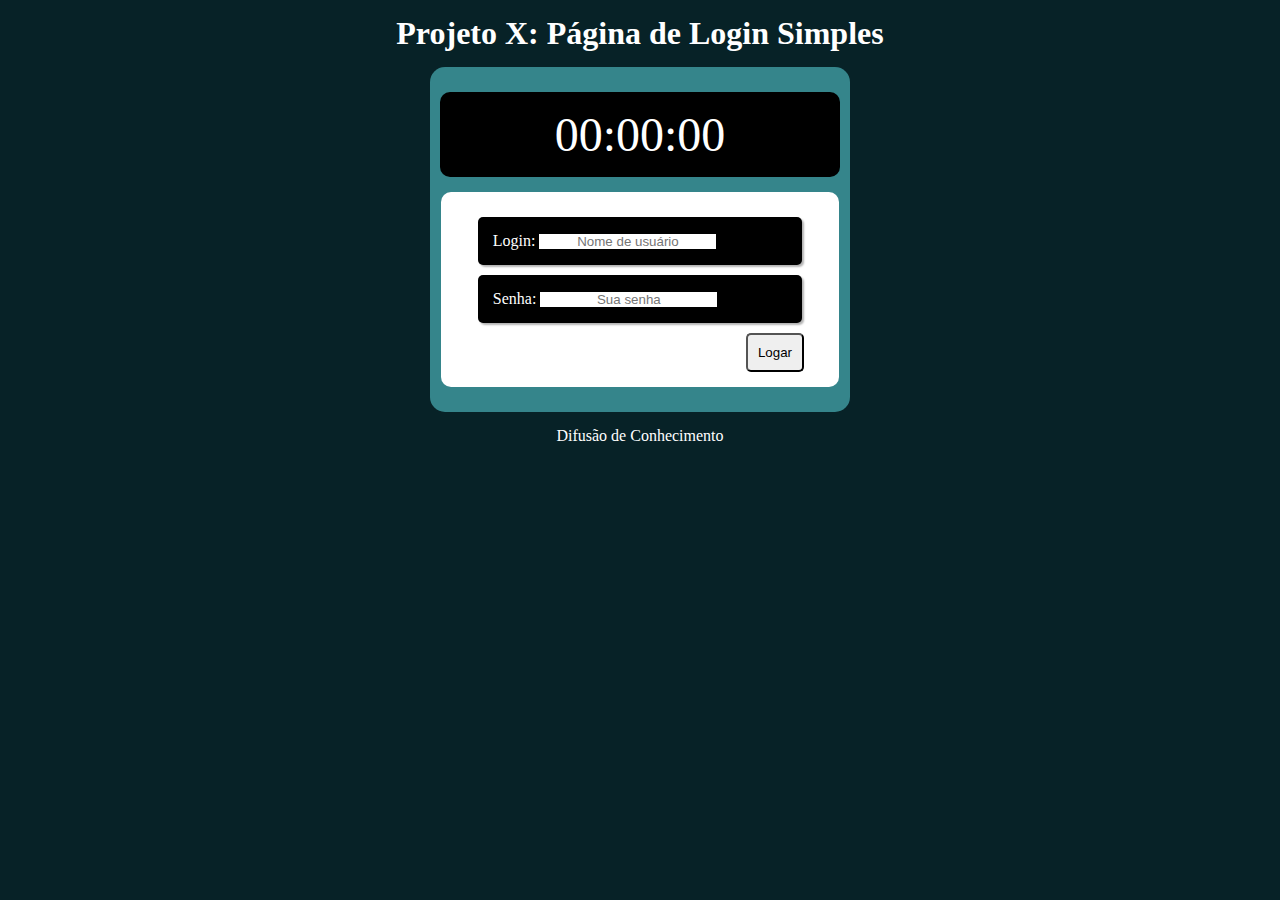
<file: sistema_login_simples/index.html>
<!DOCTYPE html>
<html lang="pt-BR">
<head>
    <meta charset="UTF-8">
    <meta http-equiv="X-UA-Compatible" content="IE=edge">
    <meta name="viewport" content="width=device-width, initial-scale=1.0">
    <title>Página de Login Simples</title>
    <link href="assets/css/estilo-sistemaLogin.css" type="text/css" rel="stylesheet"/>
</head>
<body>
    <header>
        <h1>Projeto X: Página de Login Simples</h1>
    </header>
    <section>
        <div>
            <p id="relogio">00:00:00</p>
        </div>

        <div id="login">

            <div class="campo-dado">
                <label for="username">Login:</label>
                <input type="text" name="username" id="username" maxlength="20" placeholder="Nome de usuário" required>
            </div>
            <div class="campo-dado">
                <label for="senha">Senha:</label>
                <input type="password" name="senha" id="senha" maxlength="30" placeholder="Sua senha" required/>
            </div>
            
            <button id="logar" name="logar">Logar</button>
            <div style="clear:both"></div>

        </div>

        <div id="sistema">

        </div>
    </section>

    <footer>
        <p>Difusão de Conhecimento</p>
    </footer>
    <script src="assets/js/script-sistemaLogin.js" type='text/javascript'></script>
</body>
</html>
</file>
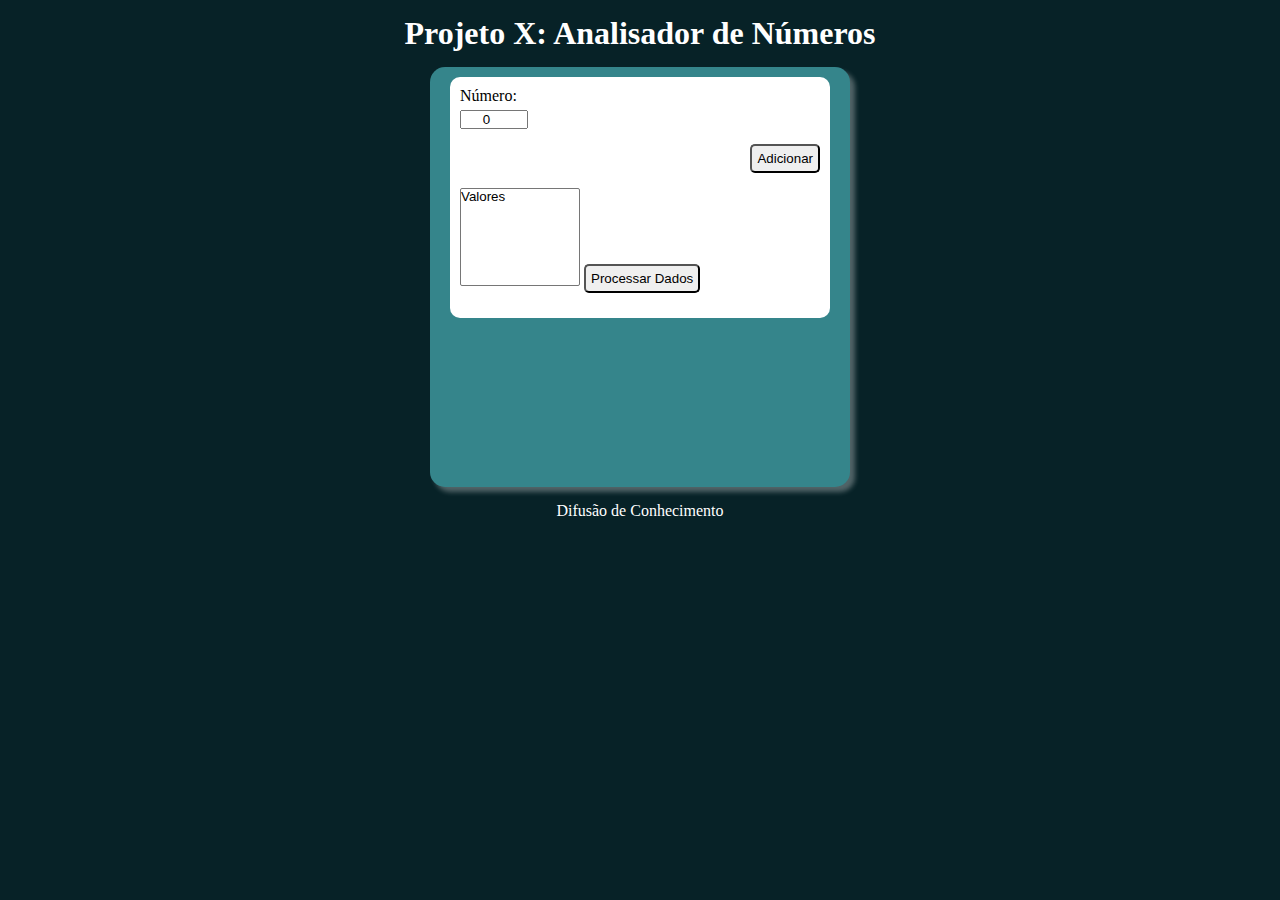
<file: analisador_numeros_simples/analisadorNumeros.html>
<!DOCTYPE html>
<html lang="pt-BR">
<head>
    <meta charset="UTF-8">
    <meta http-equiv="X-UA-Compatible" content="IE=edge">
    <meta name="viewport" content="width=device-width, initial-scale=1.0">
    <title>Analisador de Números</title>
    <link href="assets/css/estilo-analisadorNumeros.css" type="text/css" rel="stylesheet"/>
</head>
<body>
    <header>
        <h1>Projeto X: Analisador de Números</h1>
    </header>
    <section>
        <div id="dados">
            <label for="numero">Número: </label>
            <input type="number" id="numero" name="numero" value="0" min="-100" max="100" step="1"/>
            <button id="btn-adicionar">Adicionar</button>
            <div style="clear:both"></div>

            <select id="lista-numeros" size="6">
                <option value="values">Valores</option>
            </select>
            <button id="btn-processar">Processar Dados</button>
        </div>
        <div id="dadosProcessados">
            
        </div>
    </section>

    <footer>
        <p>Difusão de Conhecimento</p>
    </footer>
    <script src="assets/js/script-analisadorNumeros.js" type='text/javascript'></script>
</body>
</html>
</file>
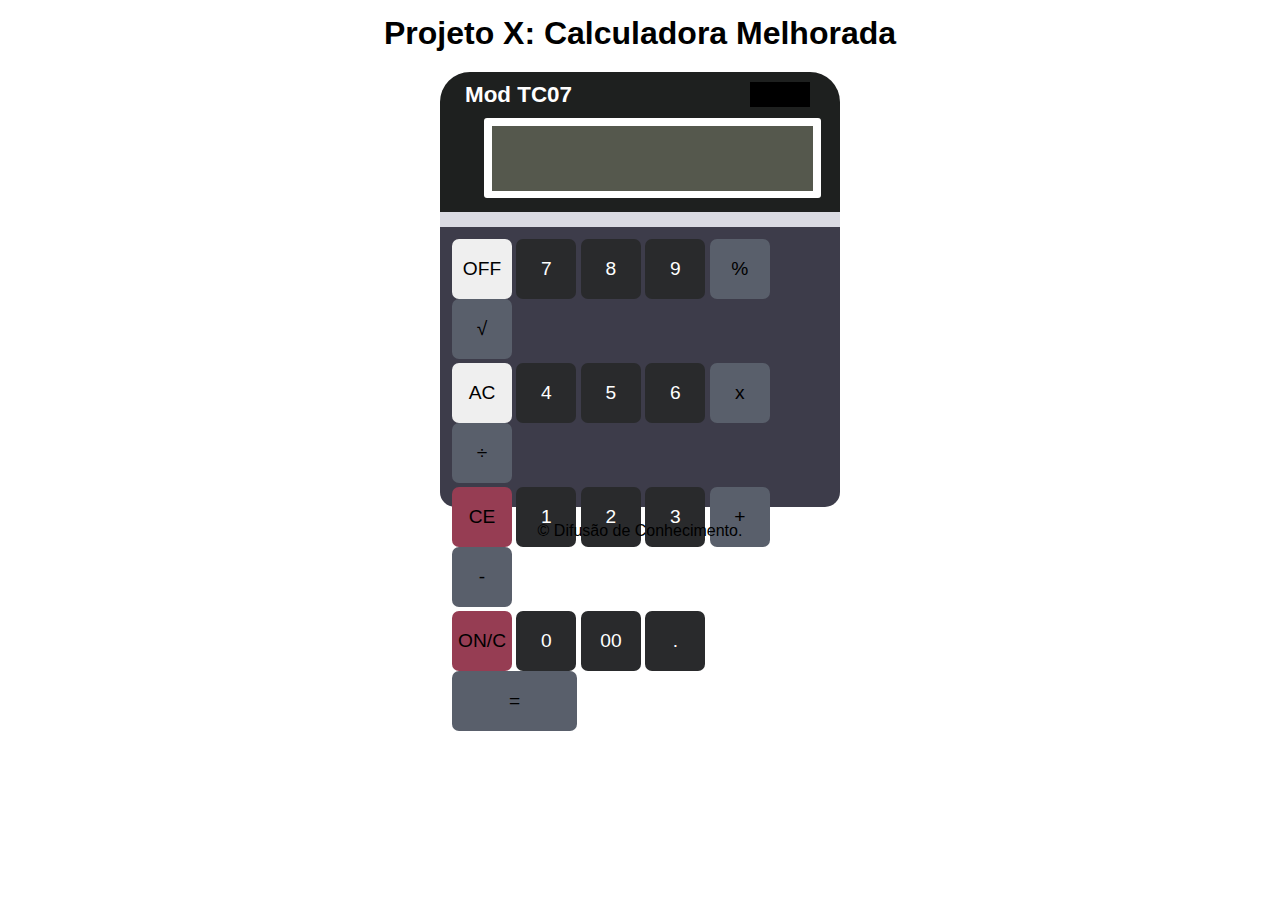
<file: calculadora_modificada_TC07/calculadora.html>
<!DOCTYPE html>
<html lang="pt-BR">
<head>
    <meta charset="UTF-8">
    <meta http-equiv="X-UA-Compatible" content="IE=edge">
    <meta name="viewport" content="width=device-width, initial-scale=1.0">
    <title>Calculadora Simples</title>
    <link href="assets/css/style.css" rel="stylesheet" type="text/css">
</head>
<body>
    <div id="titulo">
        <h1>Projeto X: Calculadora Melhorada</h1>
    </div>
    <div id="container">
        <header>
            <div id="relogio">
                <h1>Mod TC07</h1>
                <input id="rel" class="screen" type="text" maxlength="8" disabled value="">
            </div>
            <div id="display-calc">
                    <input id="display" class="screen" type="text" maxlength="12" disabled>
            </div>
        </header>
        <div id="sep"></div>
        <main>
            <div class="line-btns">
                <button id="power-off" value="off">OFF</button>
                <button id="7" class="num">7</button>
                <button id="8" class="num">8</button>
                <button id="9" class="num">9</button>
                <button id="percent" onclick="calcularPorcentagem()" class="opr">%</button>
                <button id="sqrt" onclick="calcularRaiz()" class="opr">√</button>
            </div>

            <div class="line-btns">
                <button id="btn-ac">AC</button>
                <button id="4" class="num">4</button>
                <button id="5" class="num">5</button>
                <button id="6" class="num">6</button>
                <button id="mult" onclick="operacao('*')" value="*" class="opr">x</button>
                <button id="divd" onclick="operacao('/')" value="/"class="opr">÷</button>
            </div>

            <div class="line-btns">
                <button id="btn-ce">CE</button>
                <button id="1" class="num">1</button>
                <button id="2" class="num">2</button>
                <button id="3" class="num">3</button>
                <button id="plus" onclick="operacao('+')" class="opr">+</button>
                <button id="minus" onclick="operacao('-')" class="opr">-</button>
            </div>

            <div class="line-btns">
                <button id="btn-on-c" value="on">ON/C</button>
                <button id="0" class="num">0</button>
                <button id="zeros" class="num">00</button>
                <button id="dot" class="num">.</button>
                <button id="equal" onclick="resultadoOperacoes()" class="opr">=</button>
            </div>

        </main>
    </div>
    <footer>
        <p>&copy; Difusão de Conhecimento.</p>
    </footer>
    <video src="assets/audio/somClick.mp4" id="som-click" style="display: none;"></video>
    <script src="assets/js/scripts.js" type="text/javascript"></script>
</body>
</html>
</file>
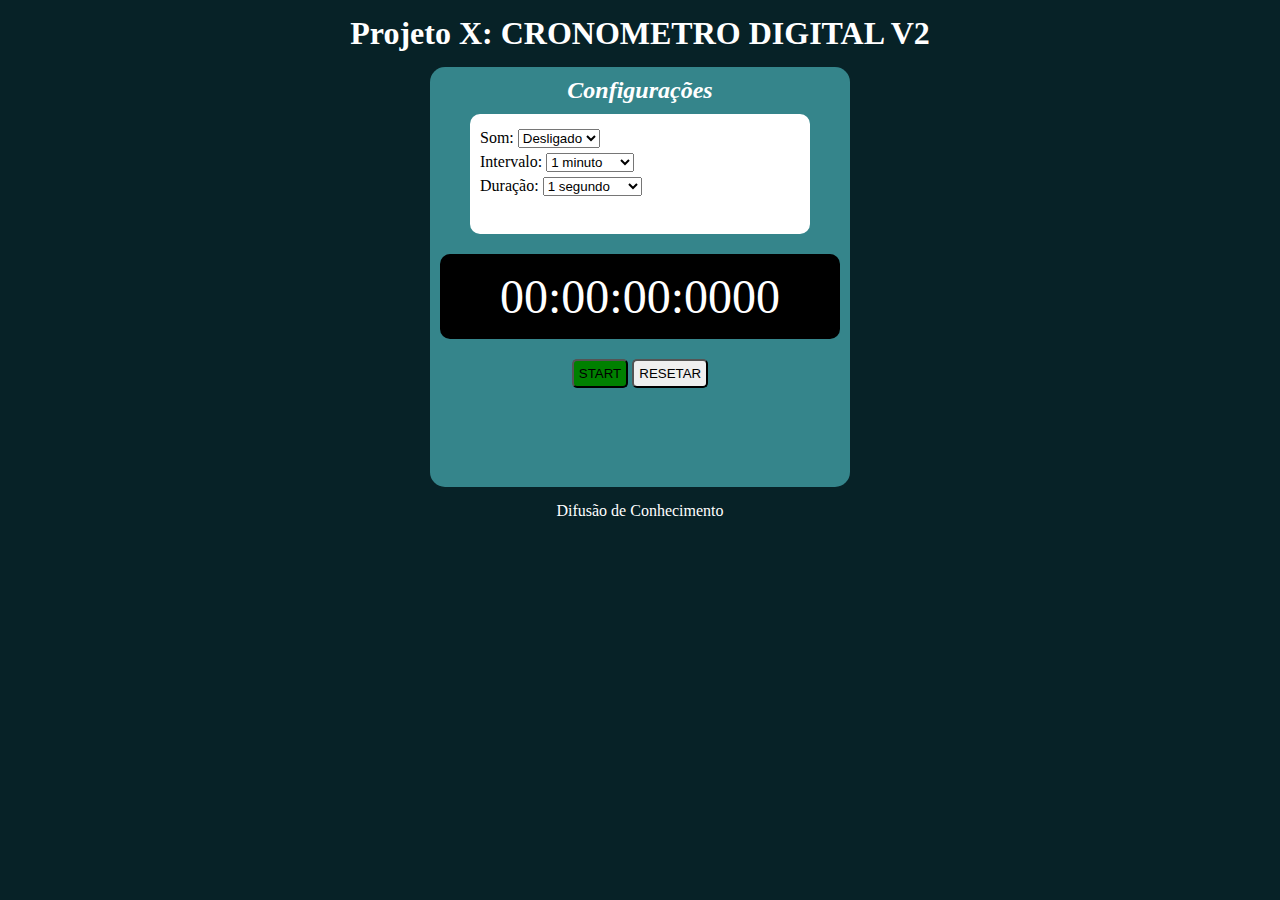
<file: cronometro_digital_melhorado/cronometroDigital-V2.html>
<!DOCTYPE html>
<html lang="pt_BR">
<head>
    <meta charset="UTF-8">
    <meta http-equiv="X-UA-Compatible" content="IE=edge">
    <meta name="viewport" content="width=device-width, initial-scale=1.0">
    <title>Cronometro digital v2</title>
    <link href="assets/css/estilo-cronometroDigital.css" type="text/css" rel="stylesheet"/>
</head>
<body>
    <header>
        <h1>Projeto X: CRONOMETRO DIGITAL V2</h1>
    </header>
    <section>
        <div>
            <audio id="som-aviso" src="assets/audio/doorBell.mp3"></audio>
            <h3>Configurações</h3>
            <div id="configuracoes-alarme">
                <div class="config">
                    <label for="status-som">Som:</label>
                    <select id="status-som" name="status-som">
                        <option value="off" selected>Desligado</option>
                        <option value="on">Ligado</option>
                    </select>
                </div>
                    
                <div class="config">
                    <label for="intervalo-som">Intervalo:</label>
                    <select id="intervalo-som" name="intervalo-som">
                        <option value="1" selected>1 minuto</option>
                    </select>
                </div>

                <div class="config">
                    <label for="duracao-som">Duração:</label>
                    <select id="duracao-som" name="duracao-som">
                        <option value="1" selected>1 segundo</option>
                    </select>
                </div>


            </div><!--END configuracoes-alarme-->

            <p id="cronometro">00:00:00:0000</p>
            <button id="btn-controle">START</button>
            <button id="btn-resetar">RESETAR</button>
        </div>
    </section>

    <footer>
        <p>Difusão de Conhecimento</p>
    </footer>
    <script src="assets/js/script-cronometroDigital.js" type='text/javascript'></script>
</body>
</html>
</file>
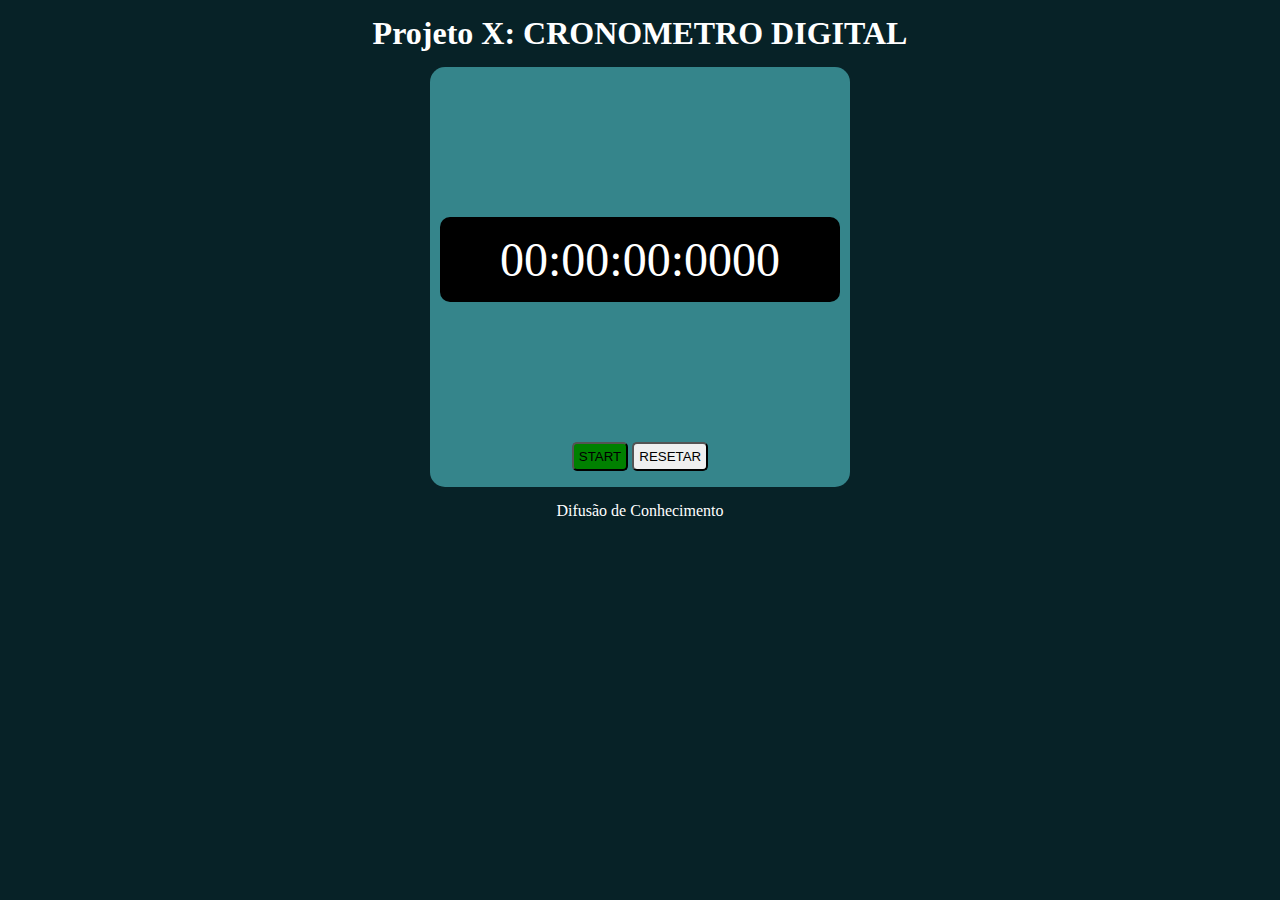
<file: cronometro_simples/cronometroDigital.html>
<!DOCTYPE html>
<html lang="pt_BR">
<head>
    <meta charset="UTF-8">
    <meta http-equiv="X-UA-Compatible" content="IE=edge">
    <meta name="viewport" content="width=device-width, initial-scale=1.0">
    <title>Cronometro digital</title>
    <link href="assets/css/estilo-cronometroDigital.css" type="text/css" rel="stylesheet"/>
</head>
<body>
    <header>
        <h1>Projeto X: CRONOMETRO DIGITAL</h1>
    </header>
    <section>
        <div>
            <audio id="som-aviso" src="assets/src/audio/doorBell.mp3"></audio>
            <p id="cronometro">00:00:00:0000</p>
            <button id="btn-controle">START</button>
            <button id="btn-resetar">RESETAR</button>
        </div>
    </section>

    <footer>
        <p>Difusão de Conhecimento</p>
    </footer>
    <script src="assets/js/script-cronometroDigital.js" type='text/javascript'></script>
</body>
</html>
</file>
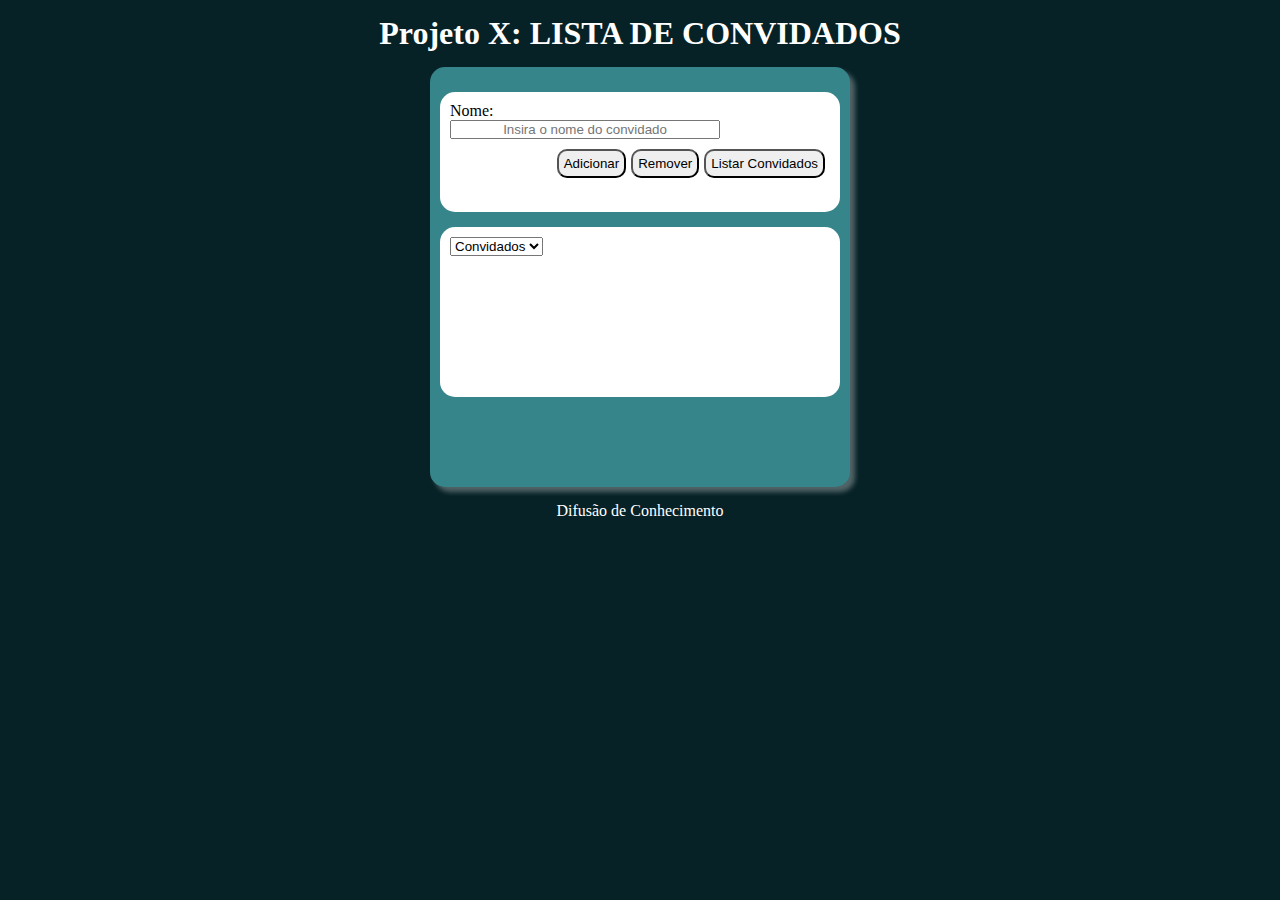
<file: lista_convidados/listaConvidados.html>
<!DOCTYPE html>
<html lang="en">
<head>
    <meta charset="UTF-8">
    <meta http-equiv="X-UA-Compatible" content="IE=edge">
    <meta name="viewport" content="width=device-width, initial-scale=1.0">
    <title>Lista de Convidados</title>
    <link href="assets/css/estilo-listaConvidados.css" type="text/css" rel="stylesheet"/>
</head>
<body>
    <header>
        <h1>Projeto X: LISTA DE CONVIDADOS</h1>
    </header>
    <section>
        <div id="dados">
            <label for="nome-convidado">Nome:</label>
            <input type="text" name="nome-convidado" id="nome-convidado" placeholder="Insira o nome do convidado"/>
            <button onclick="listarConvidados()">Listar Convidados</button>
            <button onclick="remover()">Remover</button>
            <button onclick="adicionar()">Adicionar</button>
            
            
        </div>
        <div id="divConvidados">

        </div>
    </section>

    <footer>
        <p>Difusão de Conhecimento</p>
    </footer>
    <script src="assets/js/script-listaConvidados.js" type='text/javascript'></script>
</body>
</html>
</file>
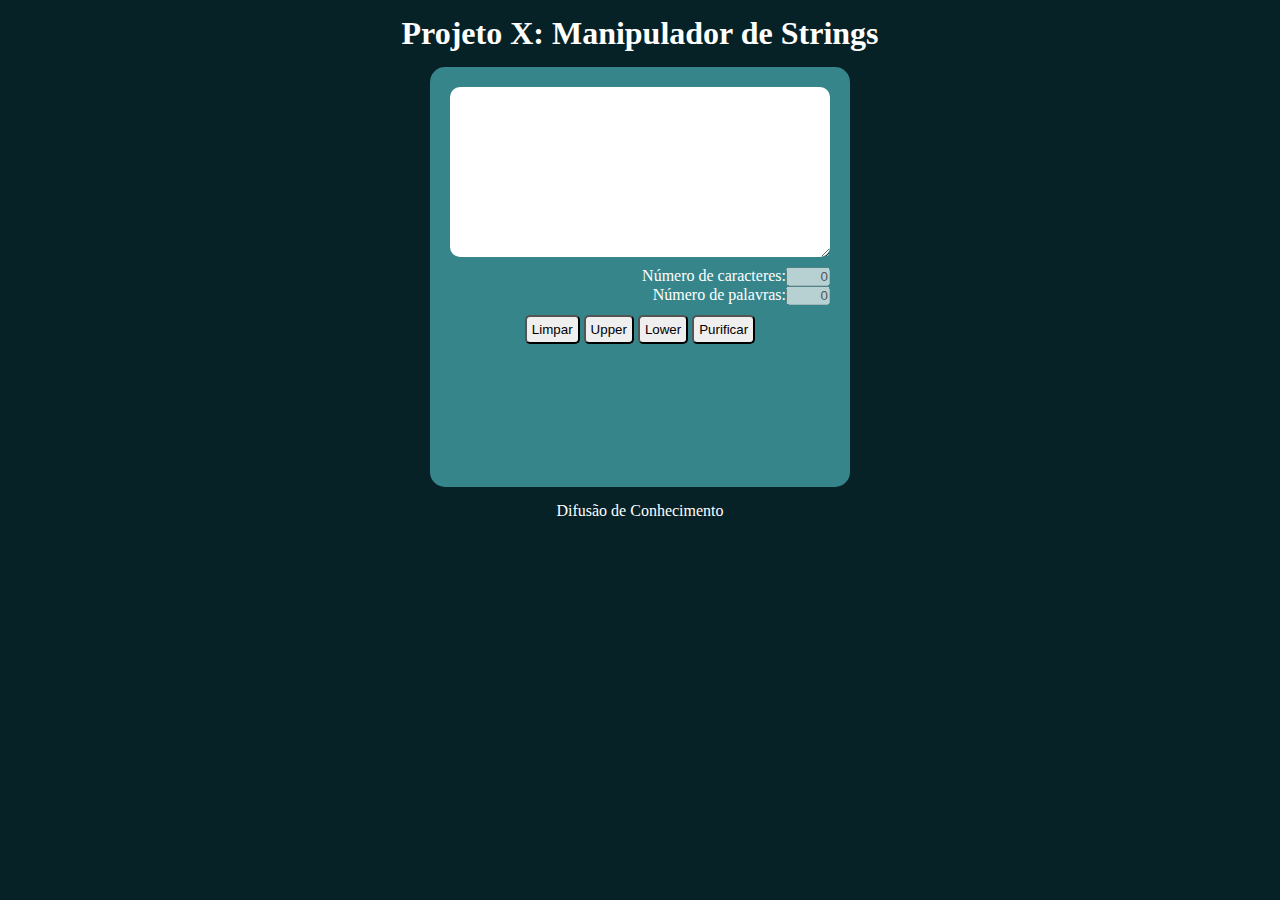
<file: manipulador_analisador_textos/manipuladorAnalisadorTextos.html>
<!DOCTYPE html>
<html lang="pt-BR">
<head>
    <meta charset="UTF-8">
    <meta http-equiv="X-UA-Compatible" content="IE=edge">
    <meta name="viewport" content="width=device-width, initial-scale=1.0">
    <title>Manipulador de Strings</title>
    <link href="assets/css/estilo-contadorPalavras.css" type="text/css" rel="stylesheet"/>
</head>
<body>
    <header>
        <h1>Projeto X: Manipulador de Strings</h1>
    </header>
    <section>
        <main>
            <textarea id="texto" name="texto"></textarea>

            <label for="counter-chars">Número de caracteres:
                <input type="text" value="0" id="counter-chars" disabled>
            </label>
            <div style="clear: both;"></div>

            <label for="counter-words">Número de palavras:
                <input type="text" value="0" id="counter-words" disabled>
            </label>
            <div style="clear: both;"></div>

            <button id="btn-clear-field">Limpar</button>
            <button id="btn-to-upper">Upper</button>
            <button id="btn-to-lower">Lower</button>
            <button id="btn-purify">Purificar</button>
            
            
        </main>
    </section>

    <footer>
        <p>Difusão de Conhecimento</p>
    </footer>
    <script src="assets/js/script-contadorPalavras.js" type='text/javascript'></script>
</body>
</html>
</file>
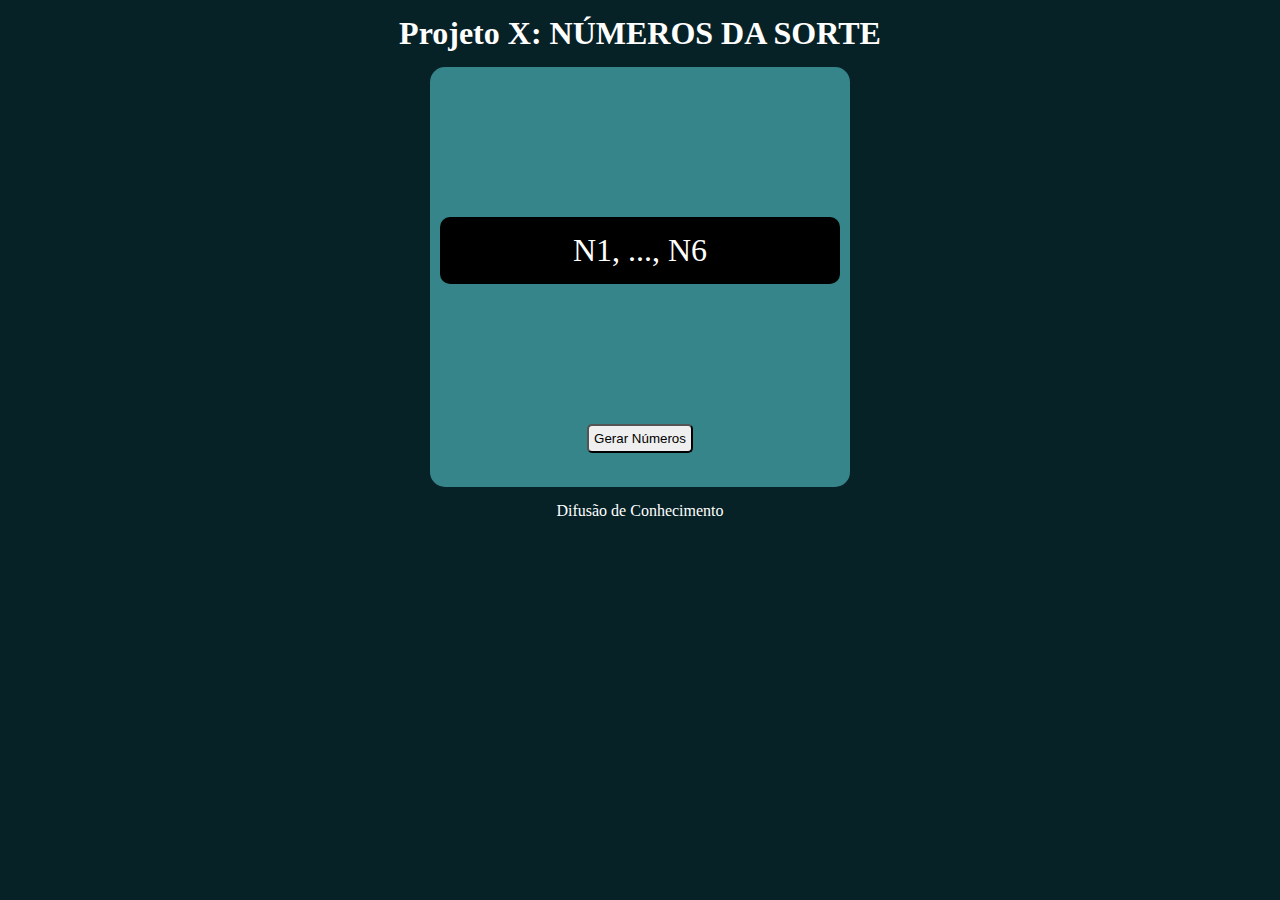
<file: numeros_sorte/numerosSorte.html>
<!DOCTYPE html>
<html lang="pt-BR">
<head>
    <meta charset="UTF-8">
    <meta http-equiv="X-UA-Compatible" content="IE=edge">
    <meta name="viewport" content="width=device-width, initial-scale=1.0">
    <title>Número da Sorte</title>
    <link href="assets/css/estilo-numerosSorte.css" type="text/css" rel="stylesheet"/>
</head>
<body>
    <header>
        <h1>Projeto X: NÚMEROS DA SORTE</h1>
    </header>
    <section>
        <div>
            <p id="numeros">N1, ..., N6</p>
            <button onclick="gerarNumerosSorte()">Gerar Números</button>
        </div>
    </section>

    <footer>
        <p>Difusão de Conhecimento</p>
    </footer>
    <script src="assets/js/script-numerosSorte.js" type='text/javascript'></script>
</body>
</html>
</file>
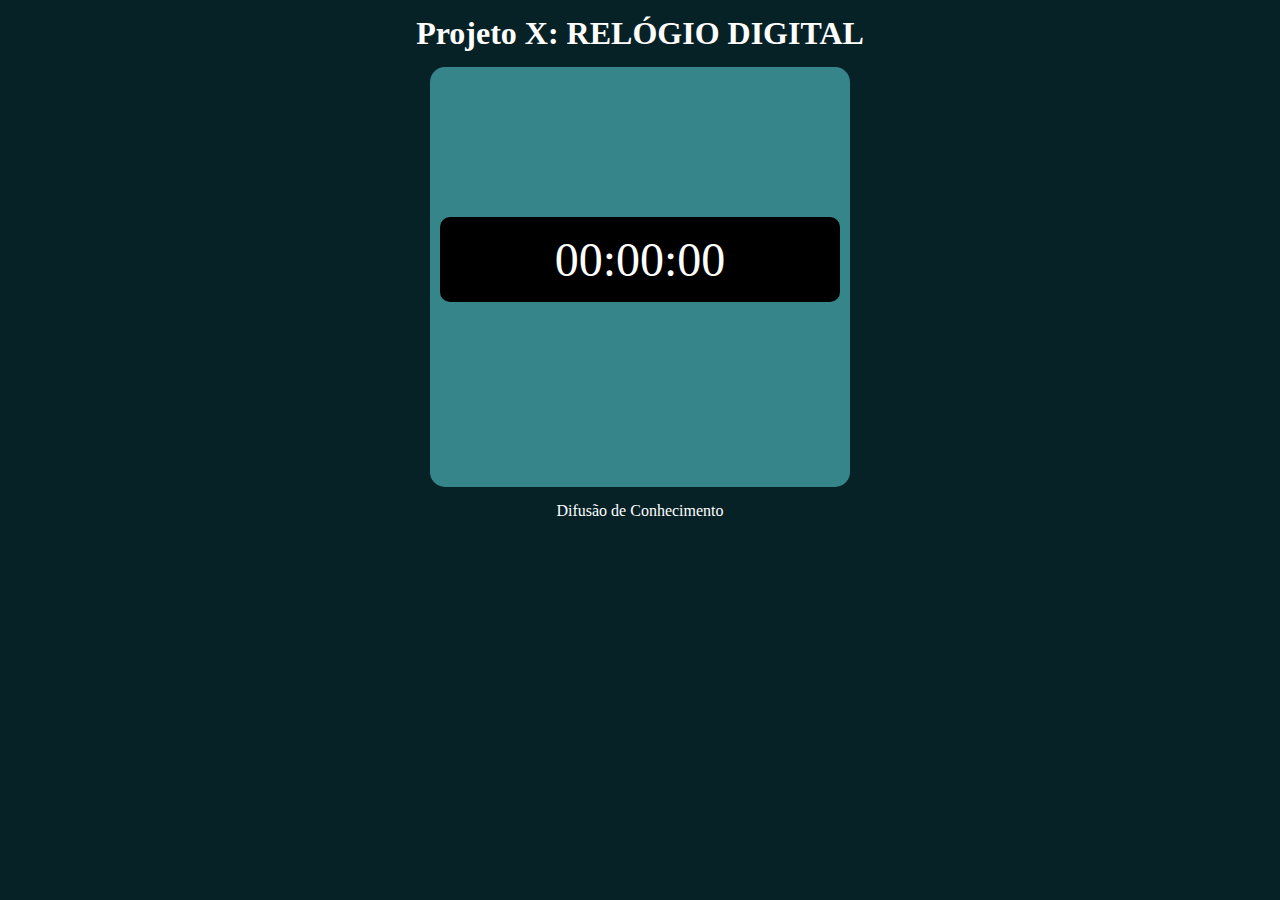
<file: relogio_digital/relogioDigital.html>
<!DOCTYPE html>
<html lang="en">
<head>
    <meta charset="UTF-8">
    <meta http-equiv="X-UA-Compatible" content="IE=edge">
    <meta name="viewport" content="width=device-width, initial-scale=1.0">
    <title>Relogio digital</title>
    <link href="assets/css/estilo-relogio.css" type="text/css" rel="stylesheet"/>
</head>
<body>
    <header>
        <h1>Projeto X: RELÓGIO DIGITAL</h1>
    </header>
    <section>
        <div>
            <p id="relogio">00:00:00</p>
        </div>
    </section>

    <footer>
        <p>Difusão de Conhecimento</p>
    </footer>
    <script src="assets/js/script-relogio.js" type='text/javascript'></script>
</body>
</html>
</file>
<file: sistema_login_simples/assets/css/estilo-sistemaLogin.css>
*{
    margin: 0;
    padding: 0;
}

body{
    background-color: #072227;
    color: white;
}

header, footer{
    text-align: center;
    margin: 15px auto;
}

section{
    width: 400px;
    /*height: 400px;*/
    background-color: #35858B;
    border-radius: 15px;
    padding: 10px;
    margin: 0 auto;
    text-align: center;
}

div p, #login, #sistema{
    padding: 15px;
    margin: 15px auto;
    background-color: black;
    border-radius: 10px;
    font-size: 300%;

}

.campo-dado{
    width: 80%;
    padding: 15px;
    background-color: black;
    margin: 10px auto;
    color: white;
    border-radius: 5px;
    box-shadow: 2px 2px 2px rgba(0,0,0,0.3);
}

#login, #sistema{
    font-size: 1em;
    background-color: white;
    color: black;
    width: 92%;
    /*height: 150px;*/
    text-align: left;
}

#sistema{
    display: none;
}

input{
    text-align: center;
    border: 0;
}

button{
    padding: 10px;
    float: right;
    border-radius: 5px;
    margin-right: 20px;
}

button:hover{
    background-color: #072227;
    color: white;
}

h3{
    text-align: center;
    font-size: 1.2em;
    margin-bottom: 10px;
}

li{
    margin-left: 30px;
}
</file>
<file: analisador_numeros_simples/assets/css/estilo-analisadorNumeros.css>
*{
    margin: 0;
    padding: 0;
}

body{
    background-color: #072227;
    color: white;
}

header, footer{
    text-align: center;
    margin: 15px auto;
}

section{
    width: 400px;
    height: 400px;
    background-color: #35858B;
    border-radius: 15px;
    padding: 10px;
    margin: 0 auto;
    text-align: center;
    box-shadow: 5px 5px 5px rgba(255,255,255, 0.3);
}

div#dados, div#dadosProcessados{
    text-align:left;
    width: 90%;
    margin: 0 auto;
    padding: 10px;
    background-color:white;
    border-radius: 10px;
    color: black;
}

input{
    display: block;
    margin-top: 5px;
    text-align: center;
}

button#btn-adicionar{
    float: right;
    margin-top: 15px;
}

button{
    margin-bottom: 15px;
    padding: 5px;
    border-radius: 5px;
}

button:hover{
    background-color: #072227;
    color: white;
}

select{
    width: 120px;
    size: 6;
}

div#dadosProcessados{
    margin-top: 15px;
    height: 120px;
}

h3{
    text-align: center;
    font-style: italic;
}

ul{
    list-style-type: none;
}
</file>
<file: calculadora_modificada_TC07/assets/css/style.css>
*{
    margin:0;
    padding: 0;
    box-sizing: border-box;
}

body{
    background-color: white;
    color: black;
    font-family: 'Franklin Gothic Medium', 'Arial Narrow', Arial, sans-serif;
}

#container{
    width: 400px;
    height: 400px;
    /*background-color: white;*/
    color: black;
    margin: 20px auto;
}

header{
    background-color: rgb(30, 32, 31);
    width: 100%;
    height:140px;
    border-top-left-radius: 30px;
    border-top-right-radius: 30px;
    font-size: 0.7em;
    padding-left: 25px;
    padding-top: 10px;
    color: white;
}

#sep{
    background-color: rgb(218,218,226);
    width: 100%;
    height:15px;
}

main{
    background-color: rgb(61, 60, 74);
    width: 100%;
    height: 280px;
    border-bottom-left-radius: 15px;
    border-bottom-right-radius: 15px;
    padding-left: 10px;
    padding-top: 10px;
    padding-right: 5px;
    text-align: left;
}

button{
    width: 60px;
    height: 60px;
    border: 0;
    border-radius: 7px;
    font-size: 1.2em;
}

.line-btns{
    margin:0 auto;
    padding: 2px;
}

button.num{
    background-color: rgb(41,42,44);
    color: white;
}

button.opr{
    background-color: rgb(89,95,107);
}

button:hover{
    border: 3px solid rgba(255,255,255,0.3);
}

button#btn-ce, button#btn-on-c{
    background-color: rgb(150,61,83);
}

button#btn-ce:hover, button#btn-on-c:hover{
    border: 3px solid rgba(0,0,0,.7);
}

button#equal{
    width: 125px;
}

div#relogio{
    margin-bottom: 10px;

}

div > h1{
    display: inline-block;
}

input.screen{
    float: right;
    text-align: center;
    width: 60px;
    height: 25px;
    margin-right: 30px;
    background-color:black;
    color: white;
    border: none;
}

#display-calc{
    margin: 0 auto;
    background-color: white;
    width: 90%;
    height: 80px;
    border-radius: 3px;
    padding-top: 8px;
}

div#display-calc .screen{
    margin:0 auto;
    display: block;
    float: none; /* Estava pegando o float*/
    background-color: rgb(85, 88, 77);
    width: 95%;
    height: 90%;
    font-size: 4.3em;
    text-align: right;
    padding-right: 5px;
}

#titulo, footer{
    text-align: center;
    margin-top: 15px;
}

footer{
    margin-top: 50px;
}

video{
    display: none;
}
</file>
<file: cronometro_digital_melhorado/assets/css/estilo-cronometroDigital.css>
*{
    margin: 0;
    padding: 0;
}

body{
    background-color: #072227;
    color: white;
}

header, footer{
    text-align: center;
    margin: 15px auto;
}

section{
    width: 400px;
    height: 400px;
    background-color: #35858B;
    border-radius: 15px;
    padding: 10px;
    margin: 0 auto;
    text-align: center;
}

div p{
    padding: 15px;
    margin: 20px auto;
    background-color: black;
    border-radius: 10px;
    font-size: 300%;

}

button{
    padding: 5px;
    border-radius: 5px;
}

button:hover{
    background-color: #072227;
    color:white;
    cursor: pointer;
}

audio{
    display: none;
}

#configuracoes-alarme{
    width: 80%;
    height: 100px;
    background-color: white;
    color: black;
    margin: 0 auto;
    border-radius: 10px;
    padding: 10px;
    text-align: left;
}

h3{
    text-align: center;
    margin-bottom: 10px;
    font-style: italic;
    font-size: 1.5em;
}

.config{
    margin: 5px auto;
}
</file>
<file: cronometro_simples/assets/css/estilo-cronometroDigital.css>
*{
    margin: 0;
    padding: 0;
}

body{
    background-color: #072227;
    color: white;
}

header, footer{
    text-align: center;
    margin: 15px auto;
}

section{
    width: 400px;
    height: 400px;
    background-color: #35858B;
    border-radius: 15px;
    padding: 10px;
    margin: 0 auto;
    text-align: center;
}

div p{
    padding: 15px;
    margin: 140px auto;
    background-color: black;
    border-radius: 10px;
    font-size: 300%;

}

button{
    padding: 5px;
    border-radius: 5px;
}

button:hover{
    background-color: #072227;
    color:white;
    cursor: pointer;
}

audio{
    display: none;
}
</file>
<file: lista_convidados/assets/css/estilo-listaConvidados.css>
*{
    margin: 0;
    padding: 0;
}

body, button:hover{
    background-color: #072227;
    color: white;
}

header, footer{
    text-align: center;
    margin: 15px auto;
}

section{
    width: 400px;
    height: 400px;
    background-color: #35858B;
    border-radius: 15px;
    padding: 10px;
    margin: 0 auto;
    text-align: center;
    box-shadow: 5px 5px 5px rgba(255,255,255,0.3);
}

div#dados, div#divConvidados{
    width: 95%;
    height: 100px;
    background-color: white;
    border-radius: 15px;
    margin: 15px auto;
    padding: 10px;
    text-align: left;
    color: black;
}

div#divConvidados{
    height: 150px;
}

input{
    display: block;
    width: 70%;
    text-align: center;
}

button{
    padding: 5px;
    border-radius: 10px;
    margin-top: 10px;
    margin-right: 5px;
    text-align: right;
    float: right;
}
</file>
<file: manipulador_analisador_textos/assets/css/estilo-contadorPalavras.css>
*{
    margin: 0;
    padding: 0;
}

body{
    background-color: #072227;
    color: white;
}

header, footer{
    text-align: center;
    margin: 15px auto;
}

section{
    width: 400px;
    height: 400px;
    background-color: #35858B;
    border-radius: 15px;
    padding: 10px;
    margin: 0 auto;
    text-align: center;
}

label{
    text-align: right;
    float: right;
}

textarea{
    min-width: 90%;
    max-width: 90%;
    min-height: 150px;
    max-height: 150px;
    margin: 10px auto;
    display: block;
    padding: 10px;
    border-radius: 10px;
    border: 0;
}

input{
    text-align:right;
    float:right;
    width: 40px;
    margin-right:10px;
}

.info{
    display: block;
}

button{
    padding: 5px;
    margin-top: 10px;
    border-radius: 5px;
}

button:hover{
    background-color: #072227;
    color: white;
}
</file>
<file: numeros_sorte/assets/css/estilo-numerosSorte.css>
*{
    margin: 0;
    padding: 0;
}

body{
    background-color: #072227;
    color: white;
}

header, footer{
    text-align: center;
    margin: 15px auto;
}

section{
    width: 400px;
    height: 400px;
    background-color: #35858B;
    border-radius: 15px;
    padding: 10px;
    margin: 0 auto;
    text-align: center;
}

div p{
    padding: 15px;
    margin: 140px auto;
    background-color: black;
    border-radius: 10px;
    font-size: 200%;

}

button{
    padding: 5px;
    border-radius: 5px;
}

button:hover{
    background-color: #072227;
    color: white;
}
</file>
<file: relogio_digital/assets/css/estilo-relogio.css>
*{
    margin: 0;
    padding: 0;
}

body{
    background-color: #072227;
    color: white;
}

header, footer{
    text-align: center;
    margin: 15px auto;
}

section{
    width: 400px;
    height: 400px;
    background-color: #35858B;
    border-radius: 15px;
    padding: 10px;
    margin: 0 auto;
    text-align: center;
}

div p{
    padding: 15px;
    margin: 140px auto;
    background-color: black;
    border-radius: 10px;
    font-size: 300%;

}
</file>
